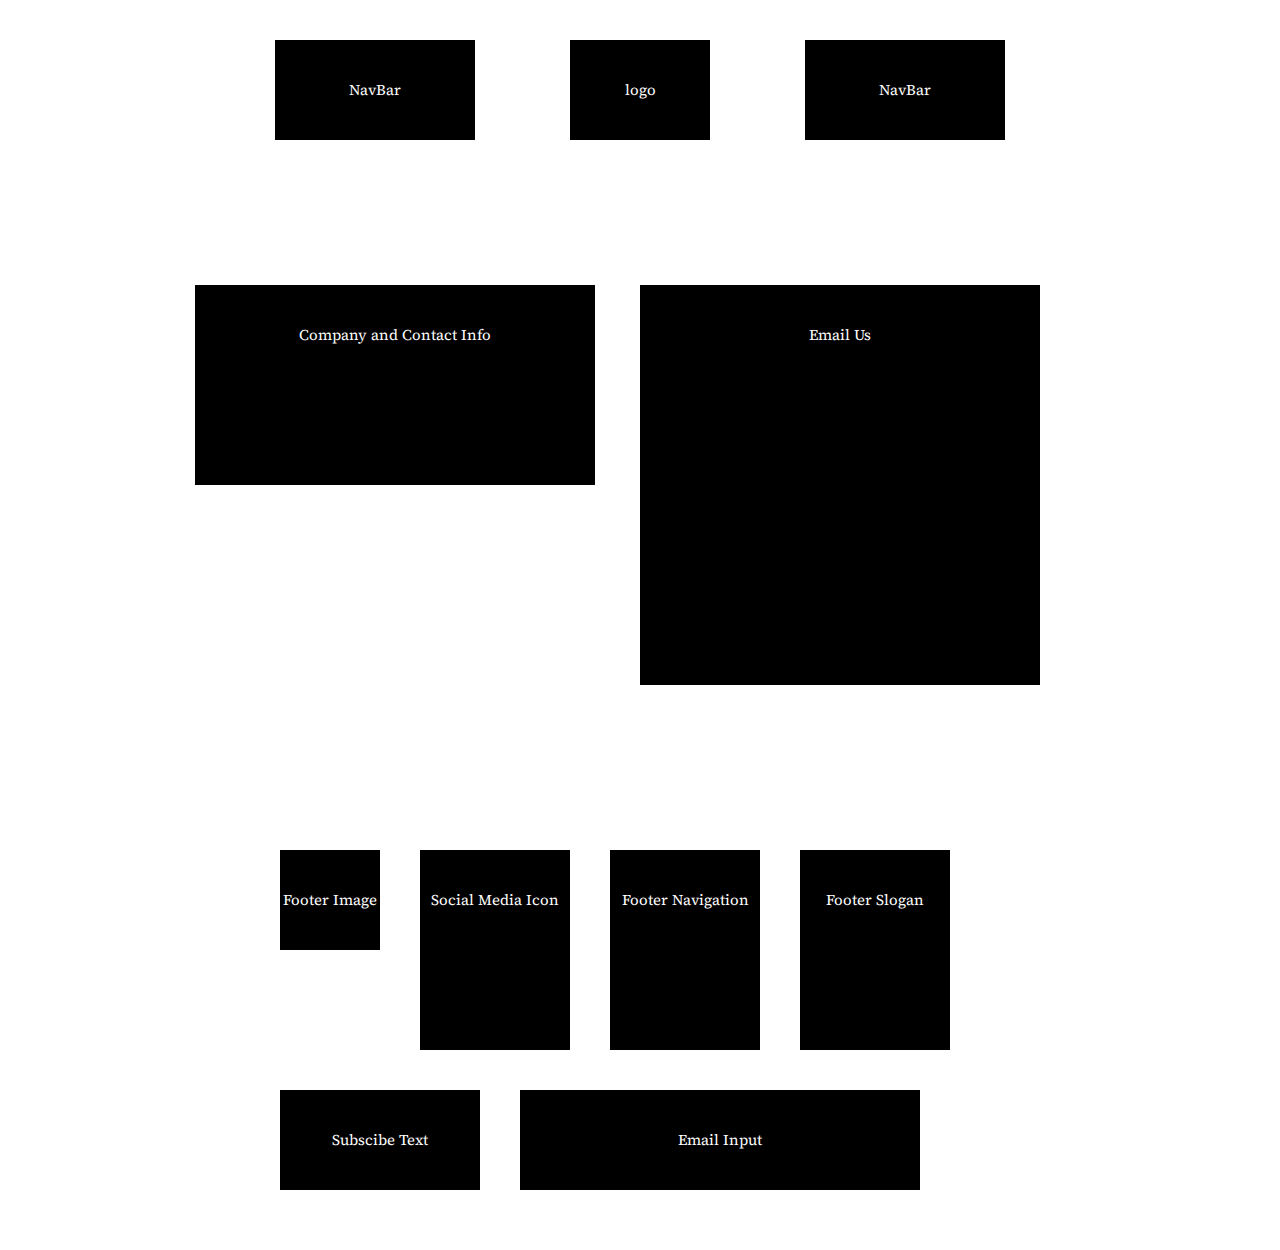
<file: contact.html>
<html lang="en">
<head>
    <meta charset="UTF-8">
    <meta http-equiv="X-UA-Compatible" content="IE=edge">
    <meta name="viewport" content="width=device-width, initial-scale=1.0">
    <link rel="stylesheet" href="css/reset.css" media="screen">
    <link rel="stylesheet" href="css/main.css" media="screen">
    <link rel="preconnect" href="https://fonts.googleapis.com">
<link rel="preconnect" href="https://fonts.gstatic.com" crossorigin>
<link href="https://fonts.googleapis.com/css2?family=Source+Serif+4:ital,wght@0,200;0,300;0,400;0,500;0,600;0,700;0,800;0,900;1,200;1,300;1,400;1,500;1,600;1,700;1,800;1,900&display=swap" rel="stylesheet">
    <title>Web Page Scaffold</title>
</head>
<body>
    
<section class="topbar">

<div class="sitecontainer">
    <header class="mainHeader">
    <div class="topsection">
       <nav class="mainNavLeft"><p>NavBar</p></nav>
       <div class="logo"><p>logo</p></div>
       <nav class="mainNavRight"><p>NavBar</p></nav>
       </div>
     
    </header>
    <div class="Container">
<section class="ContactUs">
    <div class="companyInfo"><p>Company and Contact Info</p></div>
</section>
<section class="form">
    <div class="EmailUs"><p>Email Us</p></div>
</section>
</div>
<footer>
    <div class="FooterLogo"><p> Footer Image </p></div>
    <div class="SocialIcon"><p>Social Media Icon</p></div>
    <div class="FooterNav"><p>Footer Navigation</Menu></p></div>
    <div class="ProductSlogan"><p>Footer Slogan </p></div>
    <div class="SubscribeText"><p>Subscibe Text</Menu></p></div>
    <div class="EmailInput"><p>Email Input</p></div>
    </footer>
</div>
</section>
</body>
</html>
</file>
<file: css/main.css>
@import url("https://fonts.googleapis.com/css2?family=Source+Serif+4:ital,wght@0,200;0,300;0,400;0,500;0,600;0,700;0,800;0,900;1,200;1,300;1,400;1,500;1,600;1,700;1,800;1,900&display=swap");

* {
  padding: 0;
  margin: 0;
}
p {
  color: white;
  line-height: 100px;
  text-align: center;
  margin: 0;
}
img {
  border: none;
  margin: 0;
  padding: 0;
}

body {
  font-family: "Source Serif 4", sans-serif;
  font-size: 15px;
  color: #333;
}
.hidden {
  display: none;
}
a:hover,
a:active {
  text-decoration: none;
  color: #666;
}
.sitecontainer {
  margin: 0 auto;
  width: 920px;
  padding-left: 20px;
  padding-right: 20px;
}
.mainHeader {
  margin-top: 40px;
  padding-bottom: 90px;
  overflow: hidden;
}
.topsection {
  display: flex;
  flex-direction: row;
  justify-content: space-evenly;
}
.mainNavLeft {
  width: 200px;
  overflow: hidden;
  background-color: black;
}
.logo {
  width: 140px;
  background-color: black;
}
.mainNavRight {
  width: 200px;
  background-color: black;
}
.background {
  padding-bottom: 100px;
}
.Slogan {
  width: 90%;
  max-width: 500px;
  border-radius: 30px;
  background: black;
  margin: auto;
  padding: 2px;
}
.Welcome {
  margin-top: 40px;
  padding-bottom: 40px;
  overflow: hidden;
  display: flex;
  flex-direction: column;
  justify-content: space-evenly;
}
.welcometext {
  width: 90%;
  max-width: 500px;
  border-radius: 30px;
  background: black;
  margin: auto;
  padding: 2px;
}
.Mainbeer {
  width: 300px;
  max-width: 500px;
  border-radius: 30px;
  background: black;
  margin: auto;
  padding: 10px;
}
.Products {
  margin-top: 60px;
  padding-bottom: 60px;
  display: inline-flex;
  flex-wrap: wrap;
  flex-direction: row;
  gap: 20px;
  justify-items: center;
  padding-left: 100px;
  padding-right: 100px;
}
.Products > * {
  flex: 1 1 200px;
}

.Product-1 {
  width: 200px;
  height: 400px;
  overflow: hidden;
  background-color: black;
}
.Product-2 {
  width: 200px;
  height: 400px;
  overflow: hidden;
  background-color: black;
}
.Product-3 {
  width: 200px;
  height: 400px;
  overflow: hidden;
  background-color: black;
}
.Product-4 {
  width: 200px;
  height: 400px;
  overflow: hidden;
  background-color: black;
}
.Product-5 {
  width: 200px;
  height: 400px;
  overflow: hidden;
  background-color: black;
}
.Product-6 {
  width: 200px;
  height: 400px;
  overflow: hidden;
  background-color: black;
}
.promo {
  margin-top: 40px;
  padding-bottom: 90px;
  overflow: hidden;
  display: grid;
  grid-template-columns: 1fr 1fr;
  grid-column-gap: 20px;
  align-items: center;
  justify-items: center;
  padding: 10px;
}
.promoText {
  float: right;
  width: 200px;
  margin-left: 40px;
  margin-top: 40px;
  background-color: black;
}

.PromoImage {
  float: left;
  width: 400px;
  margin-right: 40px;
  margin-top: 40px;
  background-color: black;
}
footer {
  margin-top: 60px;
  padding-bottom: 60px;
  display: inline-flex;
  flex-wrap: wrap;
  flex-direction: row;
  gap: 40px;
  justify-items: center;
  padding-left: 100px;
  padding-right: 100px;
}
.footer > * {
  flex: 1 1 200px;
}
.FooterLogo {
  width: 100px;
  height: 100px;
  overflow: hidden;
  background-color: black;
}
.SocialIcon {
  width: 150px;
  height: 200px;
  overflow: hidden;
  background-color: black;
}
.FooterNav {
  width: 150px;
  height: 200px;
  overflow: hidden;
  background-color: black;
}
.ProductSlogan {
  width: 150px;
  height: 200px;
  overflow: hidden;
  background-color: black;
}
.SubscribeText {
  width: 200px;
  height: 100px;
  overflow: hidden;
  background-color: black;
  align-items: center;
}

.EmailInput {
  width: 400px;
  height: 100px;
  overflow: hidden;
  background-color: black;
}
.ContactUs {
  margin-top: 40px;
  padding-bottom: 90px;
  overflow: hidden;
}
.CompanyInfo {
  width: 400px;
  height: 200px;
  overflow: hidden;
  background-color: black;
  text-align: center;
}
.form {
  margin-top: 40px;
  padding-bottom: 90px;
  overflow: hidden;
}
.EmailUs {
  width: 400px;
  height: 400px;
  background-color: black;
  align-items: center;
}
.Container {
  max-width: 1170px;
  margin-left: auto;
  margin-right: auto;
  padding: 1em;
  align-content: center;
  display: grid;
  grid-template-columns: 1fr 1fr;
}
</file>
